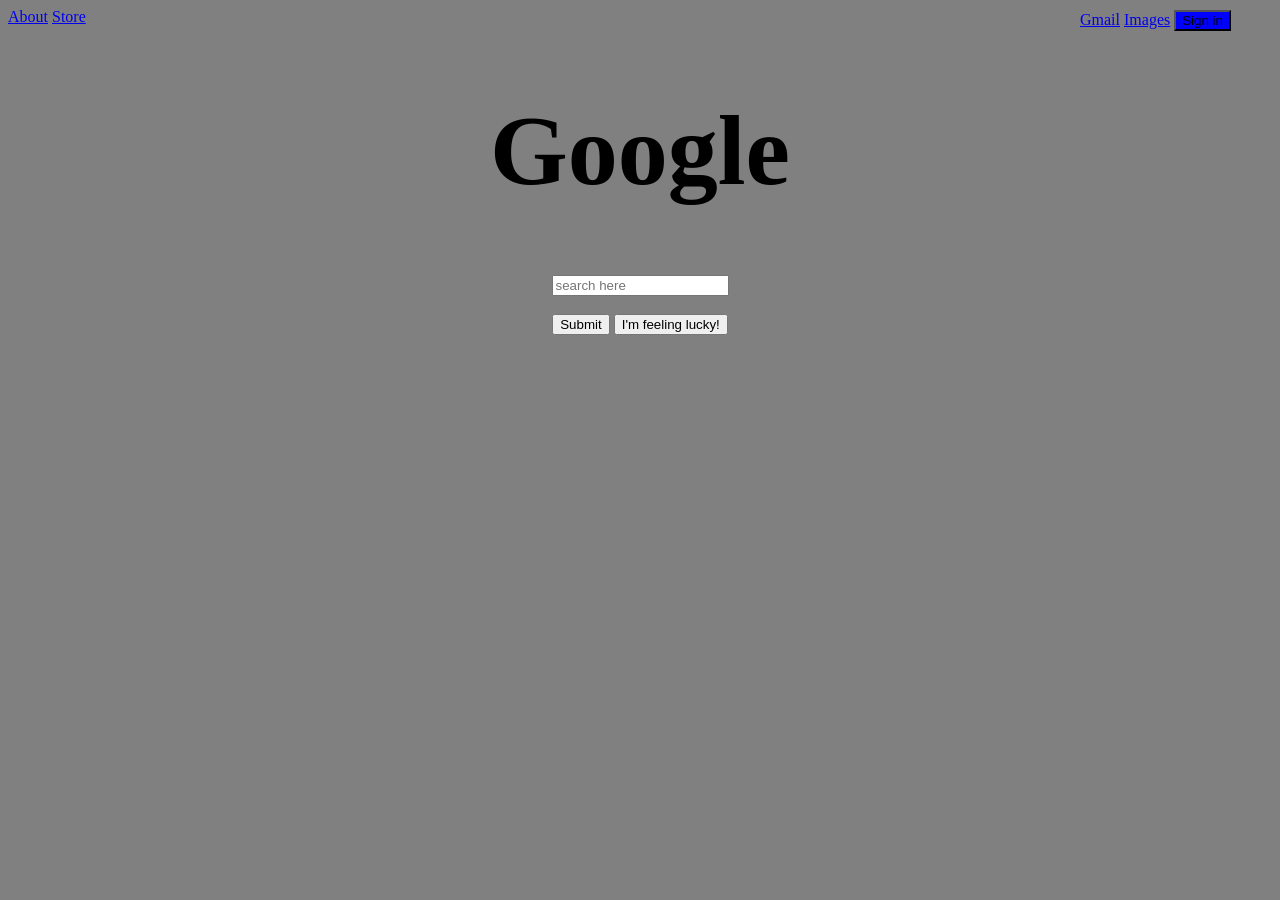
<file: index.html>
<!Doctype html>
<html>
  <head>
    <title>Google Clone</title>
    <link href="stylesheet.css" type="text/css" rel="stylesheet">
  </head>
  <body>
    <div class=nav>
      <div class="topnavleft">
        <a href="#about">About</a>
        <a href="#store">Store</a>
      </div>
      <div class="topnavright">
        <a href="#gmail">Gmail</a>
        <a href="#images">Images</a>
        <button id="signin" type="signin">Sign in</button>
      </div>
    </div> 
    
    <div>
      <h1 id="title">Google</h1>
    </div>
    
    <div id="form">
      <form action="">
        <input type="text" placeholder="search here"><br><br>
        <button type="submit">Submit</button>
        <button type="submit">I'm feeling lucky!</button>
      </form>
    </div>
  </body>
</html>
</file>
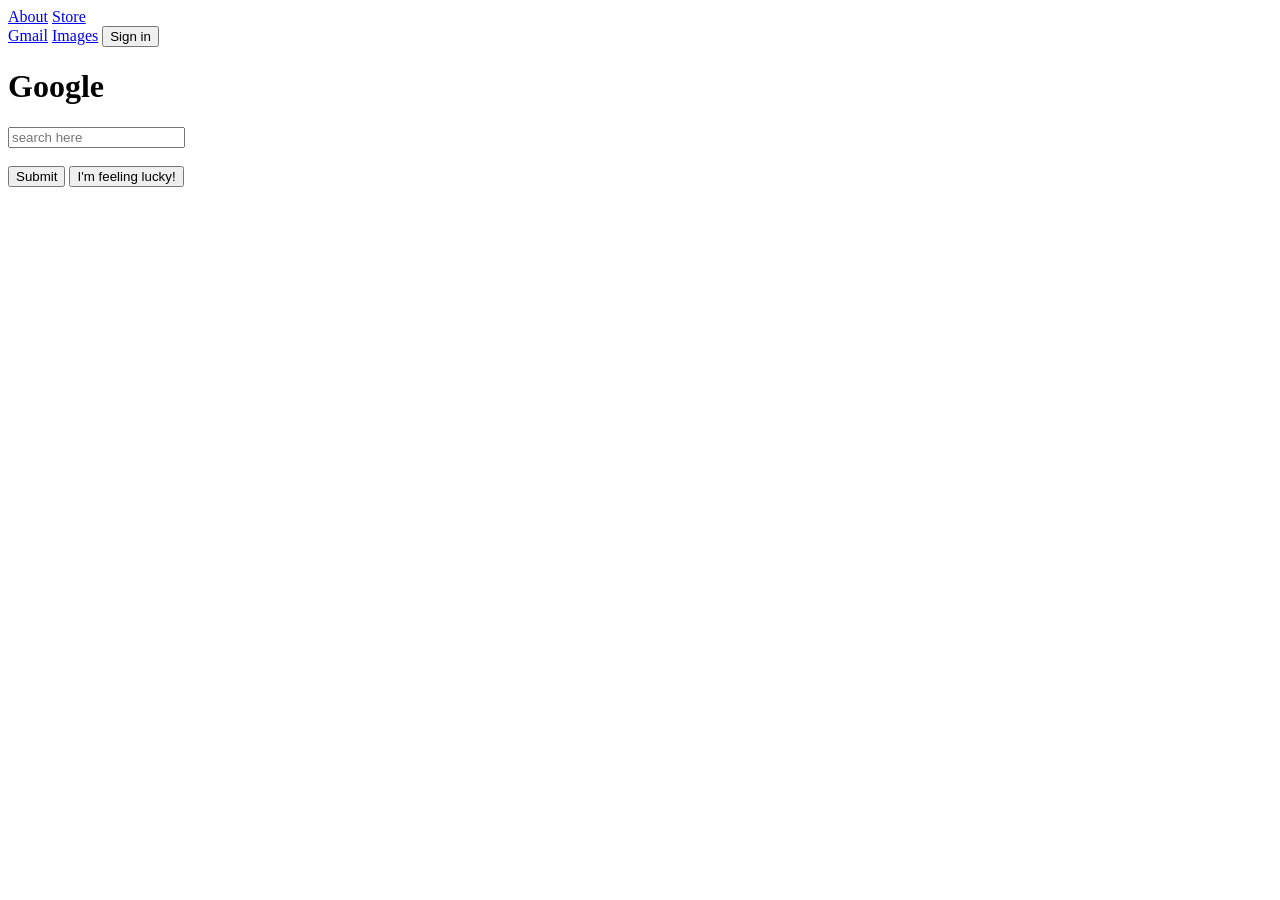
<file: Google.html>
<!Doctype html>
<html>
  <head>
    <title>Google Clone</title>
  </head>
  <body>
    <div class=nav>
      <div class="topnavleft">
        <a href="#about">About</a>
        <a href="#store">Store</a>
      </div>
      <div class="topnavright">
        <a href="#gmail">Gmail</a>
        <a href="#images">Images</a>
        <button id="signin" type="signin">Sign in</button>
      </div>
    </div> 
    
    <div>
      <h1 id="title">Google</h1>
    </div>
    
    <div id="form">
      <form action="">
        <input type="text" placeholder="search here"><br><br>
        <button type="submit">Submit</button>
        <button type="submit">I'm feeling lucky!</button>
      </form>
    </div>
  </body>
</html>
</file>
<file: stylesheet.css>
body {
    background-color: grey;
  }
  
  #title {
    text-align: center;
    font-size: 100px;
  }
  
  #form {
    text-align: center;
  }
  
  .topnavright {
    position: fixed;
    top: 10px;
    right: -100px;
    width: 300px;
      
  }
  
  #signin {
    background-color: blue;
  }
</file>
